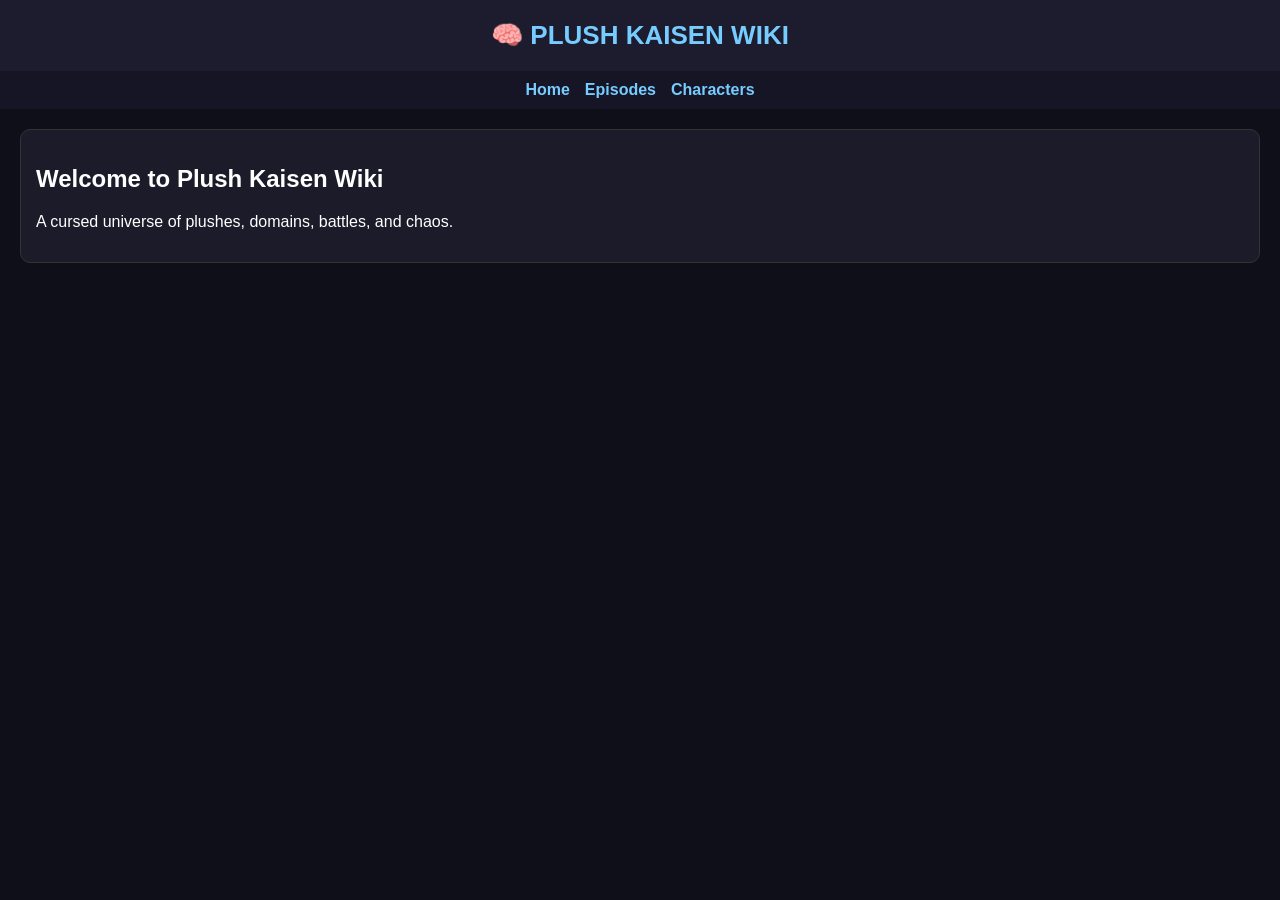
<file: index.html>
<!DOCTYPE html>
<html>
<head>
<title>Plush Kaisen Wiki</title>
<link rel="stylesheet" href="style.css">
</head>

<body>

<header>🧠 PLUSH KAISEN WIKI</header>

<nav>
<a href="index.html">Home</a>
<a href="episodes.html">Episodes</a>
<a href="characters.html">Characters</a>
</nav>

<div class="container">

<div class="card">
<h2>Welcome to Plush Kaisen Wiki</h2>
<p>A cursed universe of plushes, domains, battles, and chaos.</p>
</div>

</div>

</body>
</html>
</file>
<file: style.css>
body {
    margin: 0;
    font-family: Arial;
    background: #0f0f1a;
    color: white;
}

header {
    background: #1c1c2e;
    padding: 20px;
    text-align: center;
    font-size: 26px;
    font-weight: bold;
    color: #7cf;
}

nav {
    display: flex;
    justify-content: center;
    gap: 15px;
    padding: 10px;
    background: #151525;
}

nav a {
    color: #7cf;
    text-decoration: none;
    font-weight: bold;
}

nav a:hover {
    text-decoration: underline;
}

.container {
    padding: 20px;
}

.card {
    background: #1b1b2a;
    border-radius: 10px;
    padding: 15px;
    margin-bottom: 15px;
    border: 1px solid #333;
}

.card:hover {
    border-color: #7cf;
}
</file>
